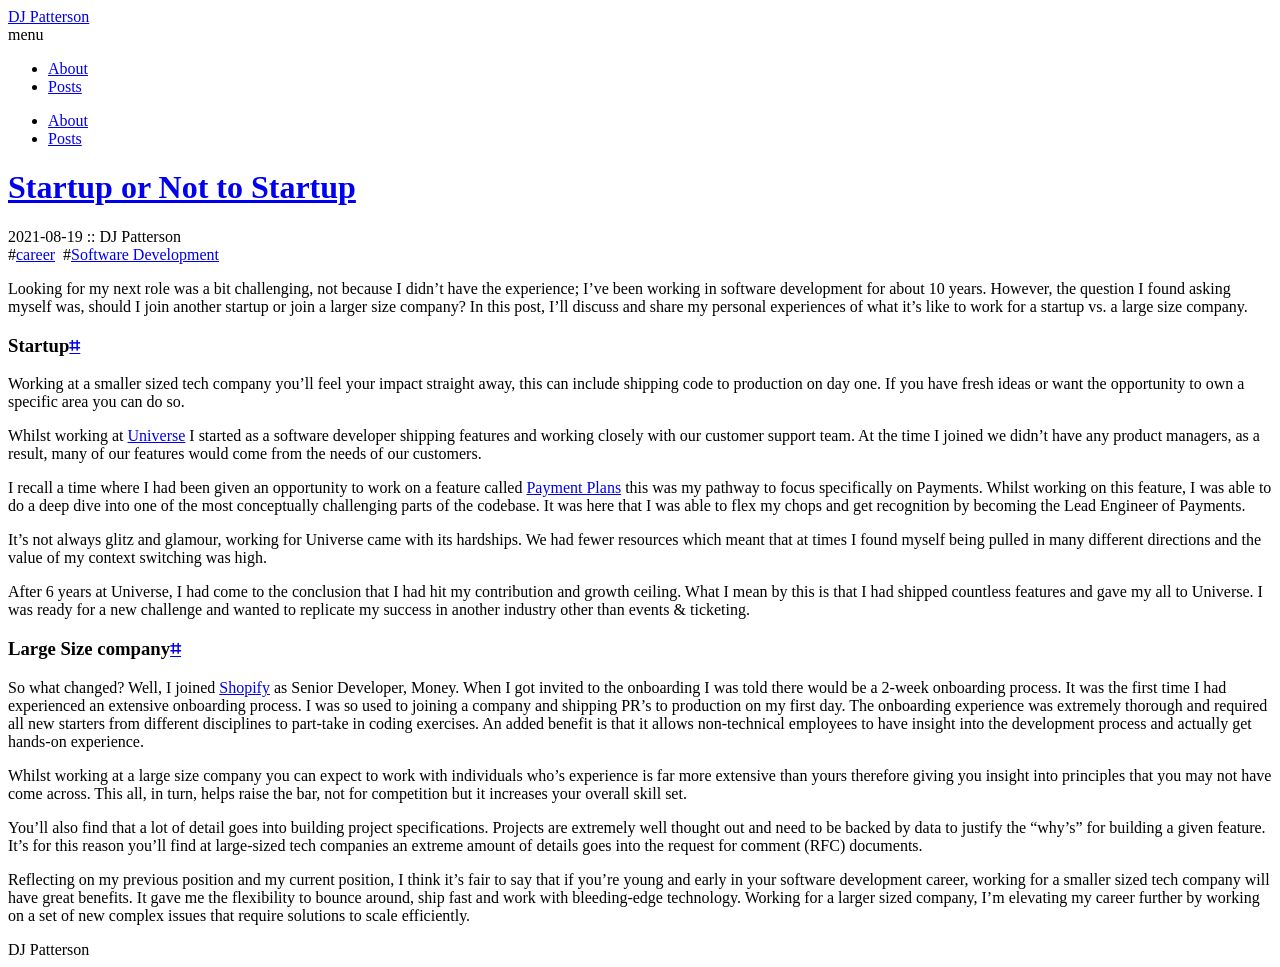
<file: posts/start-up-or-not-to-startup/index.html>
<!DOCTYPE html>
<html lang="en">
<head>
  
    <title>Startup or Not to Startup :: DJ Patterson - Ruby / JS / Go Developer in London</title>
  
  <meta http-equiv="content-type" content="text/html; charset=utf-8">
<meta name="viewport" content="width=device-width, initial-scale=1.0">
<meta name="description" content="Start up or not to startup" />
<meta name="keywords" content="Career, Software Development" />
<meta name="robots" content="noodp" />
<link rel="canonical" href="https://d33j.dev/posts/start-up-or-not-to-startup/" />


<script async src="https://www.googletagmanager.com/gtag/js?id=G-QYECQEJGN4"></script>
<script>
var doNotTrack = false;
if (!doNotTrack) {
	window.dataLayer = window.dataLayer || [];
	function gtag(){dataLayer.push(arguments);}
	gtag('js', new Date());
	gtag('config', 'G-QYECQEJGN4', { 'anonymize_ip': false });
}
</script>



<link rel="stylesheet" href="https://d33j.dev/assets/style.css">

  <link rel="stylesheet" href="https://d33j.dev/assets/blue.css">






<link rel="apple-touch-icon" href="https://d33j.dev/img/apple-touch-icon-192x192.png">

  <link rel="shortcut icon" href="https://d33j.dev/img/favicon/blue.png">



<meta name="twitter:card" content="summary" />

  
    <meta name="twitter:site" content="deejj_p" />
  
    <meta name="twitter:creator" content="deejj_p" />



<meta property="og:locale" content="en" />
<meta property="og:type" content="article" />
<meta property="og:title" content="Startup or Not to Startup">
<meta property="og:description" content="Start up or not to startup" />
<meta property="og:url" content="https://d33j.dev/posts/start-up-or-not-to-startup/" />
<meta property="og:site_name" content="DJ Patterson - Ruby / JS / Go Developer in London" />

  <meta property="og:image" content="https://d33j.dev/">

<meta property="og:image:width" content="2048">
<meta property="og:image:height" content="1024">


  <meta property="article:published_time" content="2021-08-19 18:05:00 &#43;0100 BST" />












</head>
<body class="blue">


<div class="container center headings--one-size">

  <header class="header">
  <div class="header__inner">
    <div class="header__logo">
      <a href="/">
  <div class="logo">
    DJ Patterson
  </div>
</a>

    </div>
    
      <div class="menu-trigger">menu</div>
    
  </div>
  
    <nav class="menu">
  <ul class="menu__inner menu__inner--desktop">
    
      
        
          <li><a href="/about">About</a></li>
        
      
        
          <li><a href="/posts">Posts</a></li>
        
      
    

    
  </ul>

  <ul class="menu__inner menu__inner--mobile">
    
      
        <li><a href="/about">About</a></li>
      
    
      
        <li><a href="/posts">Posts</a></li>
      
    
    
  </ul>
</nav>

  
</header>


  <div class="content">
    
<div class="post">
  <h1 class="post-title">
    <a href="https://d33j.dev/posts/start-up-or-not-to-startup/">Startup or Not to Startup</a></h1>
  <div class="post-meta">
    
      <span class="post-date">
        2021-08-19 
      </span>
    
    
    <span class="post-author">:: DJ Patterson</span>
    
  </div>

  
  <span class="post-tags">
    
    #<a href="https://d33j.dev/tags/career/">career</a>&nbsp;
    
    #<a href="https://d33j.dev/tags/software-development/">Software Development</a>&nbsp;
    
  </span>
  

  

  

  <div class="post-content"><div>
        <p>Looking for my next role was a bit challenging, not because I didn’t have the experience; I’ve been working in software development for about 10 years. However, the question I found asking myself was, should I join another startup or join a larger size company? In this post, I&rsquo;ll discuss and share my personal experiences of what it&rsquo;s like to work for a startup vs. a large size company.</p>
<h3 id="startup">Startup<a href="#startup" class="hanchor" ariaLabel="Anchor">&#8983;</a> </h3>
<p>Working at a smaller sized tech company you&rsquo;ll feel your impact straight away, this can include shipping code to production on day one. If you have fresh ideas or want the opportunity to own a specific area you can do so.</p>
<p>Whilst working at <a href="https://www.universe.com">Universe</a> I started as a software developer shipping features and working closely with our customer support team. At the time I joined we didn&rsquo;t have any product managers, as a result, many of our features would come from the needs of our customers.</p>
<p>I recall a time where I had been given an opportunity to work on a feature called <a href="https://blog.universe.com/payment-plans-have-arrived-c7c09abdcaf6?gi=bfddfc1a6d37">Payment Plans</a> this was my pathway to focus specifically on Payments. Whilst working on this feature, I was able to do a deep dive into one of the most conceptually challenging parts of the codebase. It was here that I was able to flex my chops and get recognition by becoming the Lead Engineer of Payments.</p>
<p>It&rsquo;s not always glitz and glamour, working for Universe came with its hardships. We had fewer resources which meant that at times I found myself being pulled in many different directions and the value of my context switching was high.</p>
<p>After 6 years at Universe, I had come to the conclusion that I had hit my contribution and growth ceiling. What I mean by this is that I had shipped countless features and gave my all to Universe. I was ready for a new challenge and wanted to replicate my success in another industry other than events &amp; ticketing.</p>
<h3 id="large-size-company">Large Size company<a href="#large-size-company" class="hanchor" ariaLabel="Anchor">&#8983;</a> </h3>
<p>So what changed? Well, I joined <a href="https://www.shopify.com">Shopify</a> as Senior Developer, Money. When I got invited to the onboarding I was told there would be a 2-week onboarding process. It was the first time I had experienced an extensive onboarding process. I was so used to joining a company and shipping PR&rsquo;s to production on my first day. The onboarding experience was extremely thorough and required all new starters from different disciplines to part-take in coding exercises. An added benefit is that it allows non-technical employees to have insight into the development process and actually get hands-on experience.</p>
<p>Whilst working at a large size company you can expect to work with individuals who’s experience is far more extensive than yours therefore giving you insight into principles that you may not have come across. This all, in turn, helps raise the bar, not for competition but it increases your overall skill set.</p>
<p>You&rsquo;ll also find that a lot of detail goes into building project specifications. Projects are extremely well thought out and need to be backed by data to justify the &ldquo;why&rsquo;s&rdquo; for building a given feature. It&rsquo;s for this reason you&rsquo;ll find at large-sized tech companies an extreme amount of details goes into the request for comment (RFC) documents.</p>
<p>Reflecting on my previous position and my current position, I think it&rsquo;s fair to say that if you&rsquo;re young and early in your software development career, working for a smaller sized tech company will have great benefits. It gave me the flexibility to bounce around, ship fast and work with bleeding-edge technology. Working for a larger sized company, I&rsquo;m elevating my career further by working on a set of new complex issues that require solutions to scale efficiently.</p>

      </div></div>

  

  

</div>

  </div>

  
    <footer class="footer">
  <div class="footer__inner">
    
      <div class="copyright copyright--user">
        <span>DJ Patterson</span>
    
      </div>
  </div>
</footer>

<script src="https://d33j.dev/assets/main.js"></script>
<script src="https://d33j.dev/assets/prism.js"></script>







  
</div>

</body>
</html>
</file>
